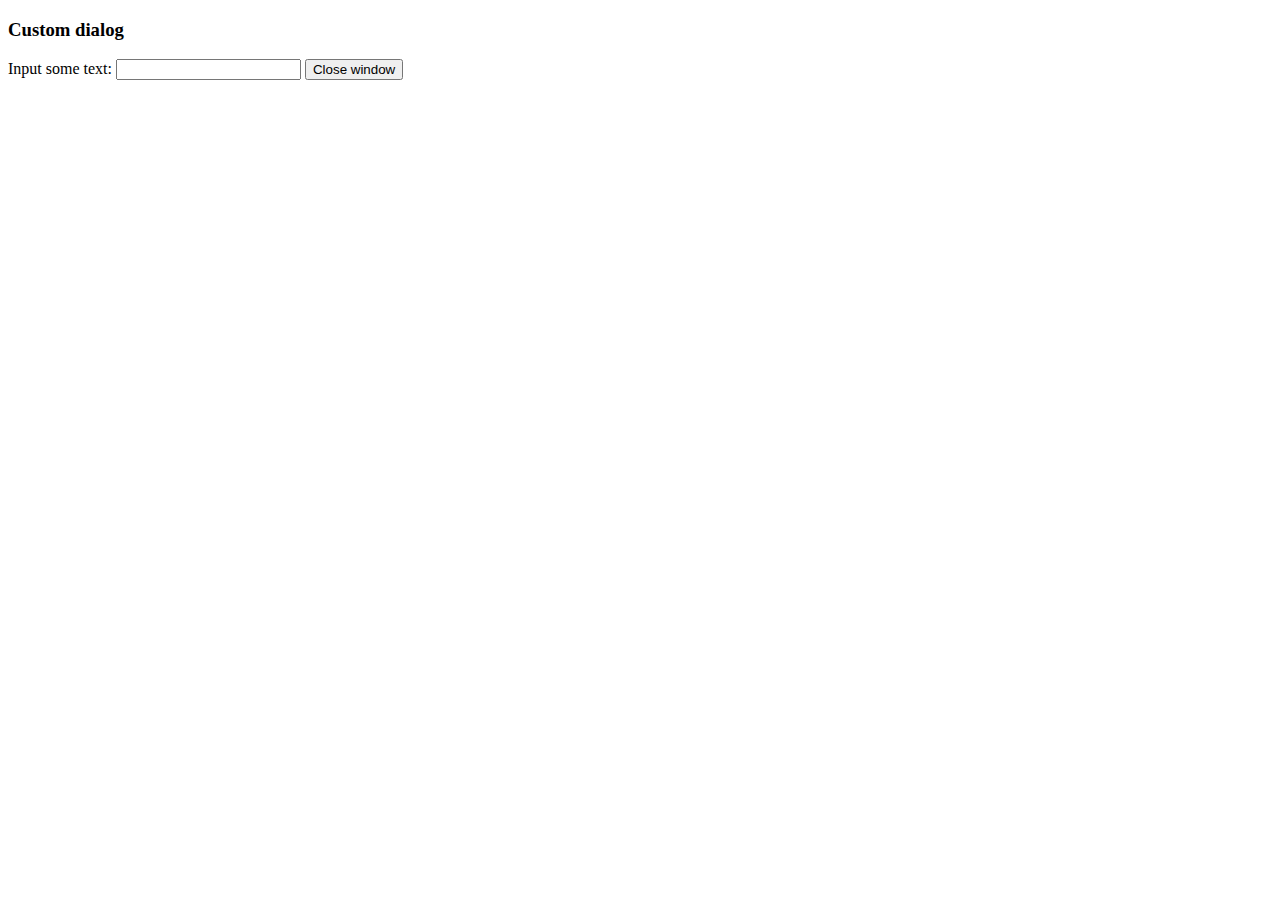
<file: wp-content/plugins/bloom/dashboard/js/tinymce/js/tinymce/plugins/example/dialog.html>
<!DOCTYPE html>
<html>
<body>
	<h3>Custom dialog</h3>
	Input some text: <input id="content">
	<button onclick="top.tinymce.activeEditor.windowManager.getWindows()[0].close();">Close window</button>
</body>
</html>
</file>
